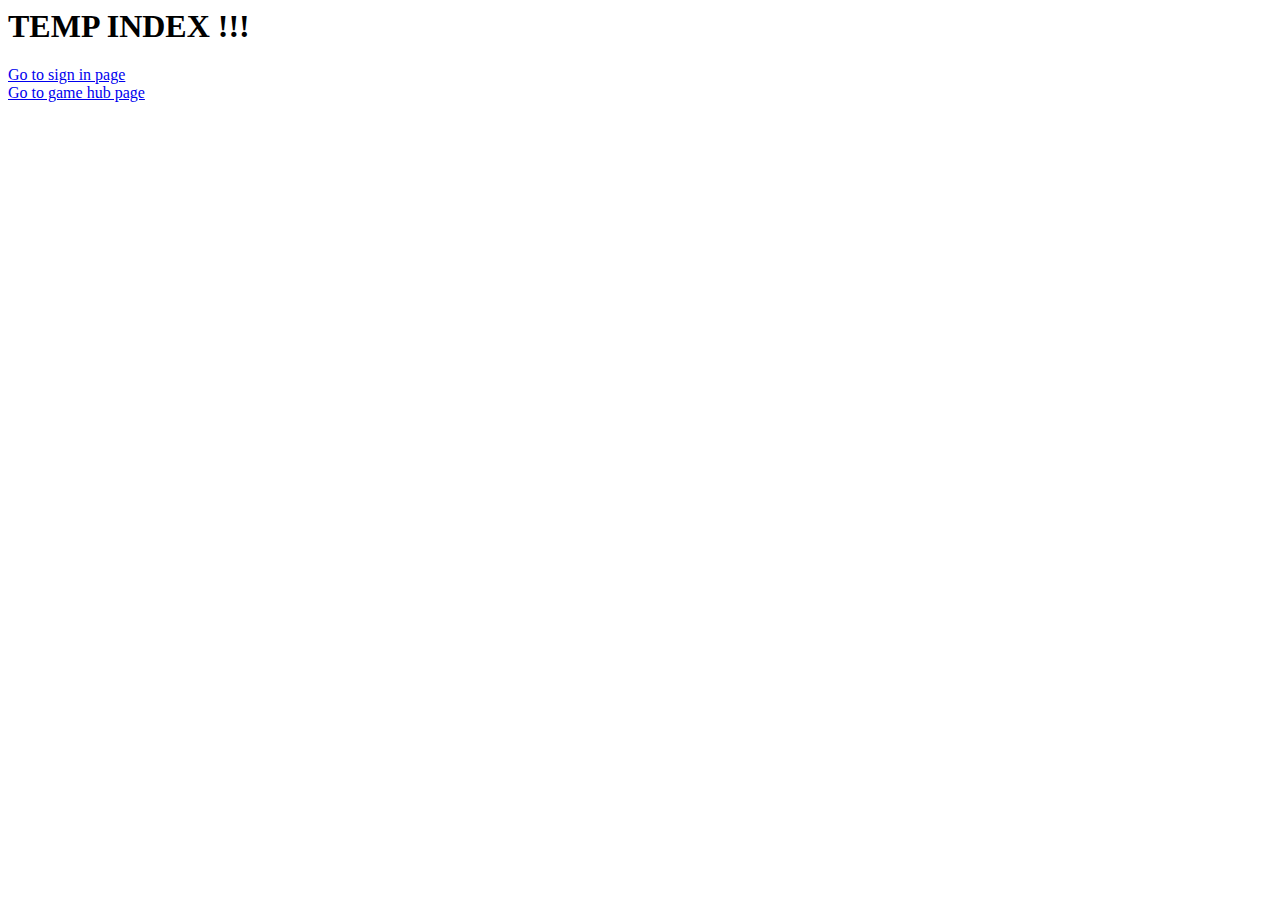
<file: web/index.html>
<html>
  <head>
    <title>TEMP INDEX</title>
  </head>
  <body>
    <h1>TEMP INDEX !!!</h1>
    <a href="pages/signin.html" role="button">Go to sign in page</a>
    <br/>
    <a href="pages/gamehub.html" role="button">Go to game hub page</a>
  </body>
</html>
</file>
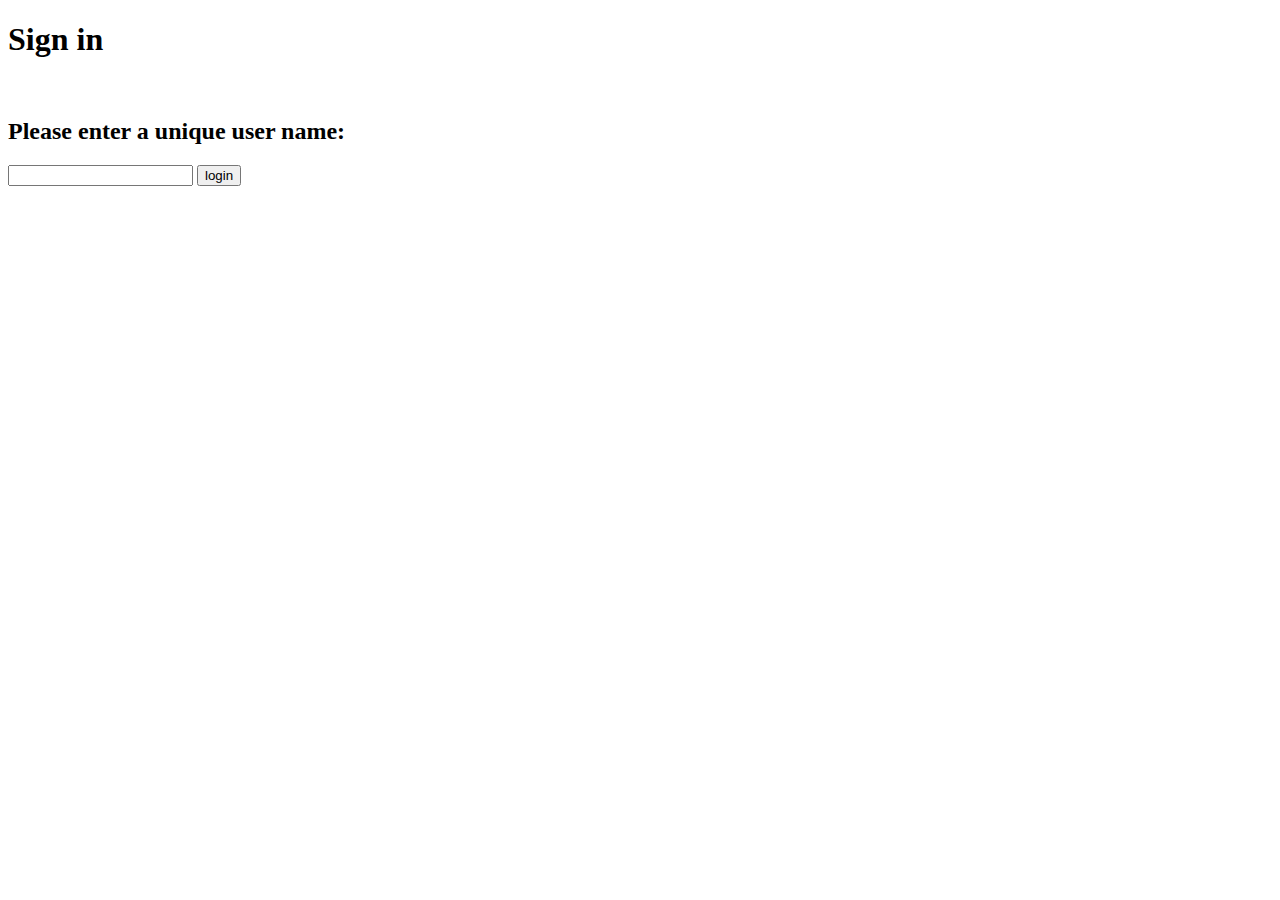
<file: web/pages/signin.html>
<!DOCTYPE html>
<html lang="en">
<head>
    <meta charset="UTF-8">
    <title>Sign in</title>
</head>
<body>
    <div class="container">
        <h1>Sign in</h1>
        <br/>
        <h2>Please enter a unique user name:</h2>
        <form method="GET" action="login">
            <input type="text" name="username" class=""/>
            <input type="submit" value="login"/>
        </form>
    </div>
</body>
</html>
</file>
